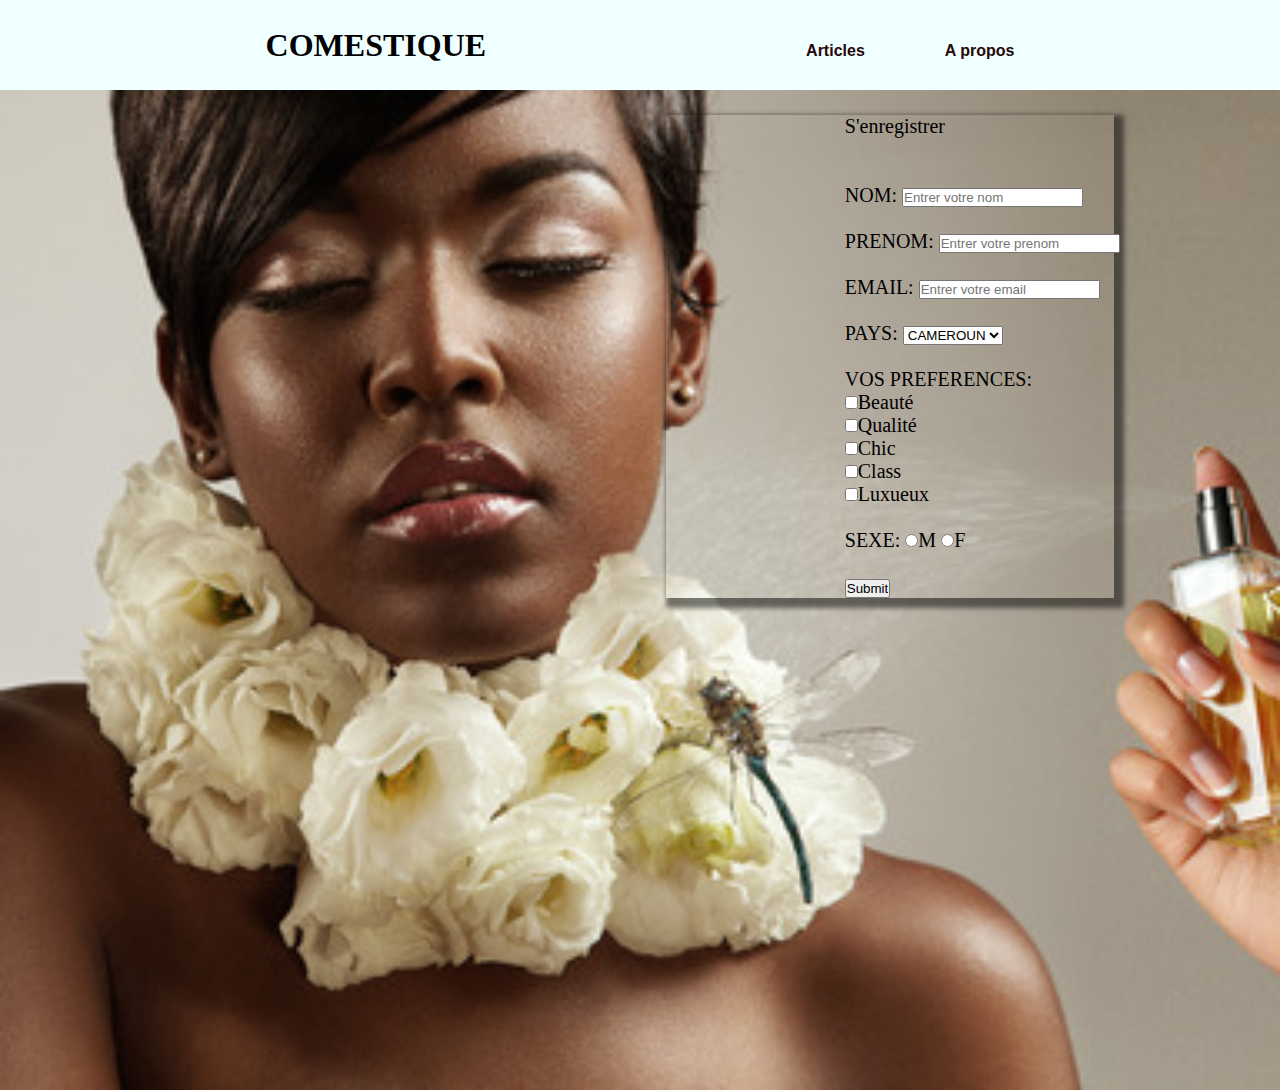
<file: index.html>
<!DOCTYPE html>
<html lang="en">
<head>
    <meta charset="UTF-8">
    <meta name="viewport" content="width=device-width, initial-scale=1.0">
    <title>Document</title>
    <link rel="stylesheet" href="index.css">
</head>
<body>
    <header>
     
        <nav>
    
             <div class="logo">
                 
               <strong><h1>COMESTIQUE</h1></strong> 
    
             </div>
    
             <div class="nav-links">
    
                <h1>
                  
                    <ul>
    
                        <li>
                            <a href="Articles.html">Articles</a>
                        </li>
    
                        <li>
                            <a href="A propos.html">A propos</a>
                        </li>   
                    </ul>
                </h1>
             </div>
        </nav>
    </header>
       
  
        <form>
            <div class="box">
                <div class="box1">
                    <legend>S'enregistrer</legend><br><br>
                    <tr>
                        <td>NOM:</td>
                        <label for="NOM"></label>
                        <td><input type="text" id="NOM" placeholder="Entrer votre nom"></td>
                    </tr> <br><br>
                    <tr>
                        <td>PRENOM:</td>
                        <label for="PRENOM"></label>
                        <td><input type="text" id="PRENOM" placeholder="Entrer votre prenom"></td>
                    </tr><br><br>
                    <tr>
                        <td>EMAIL:</td>
                        <label for="email"></label>
                        <td><input type="email" id="email" placeholder="Entrer votre email"></td>
                    </tr> <br><br>
                    <tr>
                        <td>PAYS:</td>
                        <select>
                            <option value="CAMEROUN">CAMEROUN</option>
                            <OPtion value="CONGO">CONGO</OPtion>
                            <OPtion value="GABON">GABON</OPtion>
                            <OPtion value="NIGERIA">NIGERIA</OPtion>
                            <OPtion value="RCA">RCA</OPtion>
                        </select>
                    </tr><br><br>
                    <tr>
                        <td> VOS PREFERENCES:</td><br>
                        <td><input type="checkbox">Beauté</td><br>
                        <td><input type="checkbox">Qualité</td><br>
                        <td><input type="checkbox">Chic</td><br>
                        <td><input type="checkbox">Class</td><br>
                        <td><input type="checkbox">Luxueux</td><br>
                    </tr><br>
                    <tr>
                        <td>SEXE:</td>
                        <td><input type="radio" name="x">M <input type="radio" name="x">F</td>
                    </tr><br><br>
                    <tr><td><input type="submit"></td></tr>
                </div>
            </div>
        </form>
   
</body>
</html>
</file>
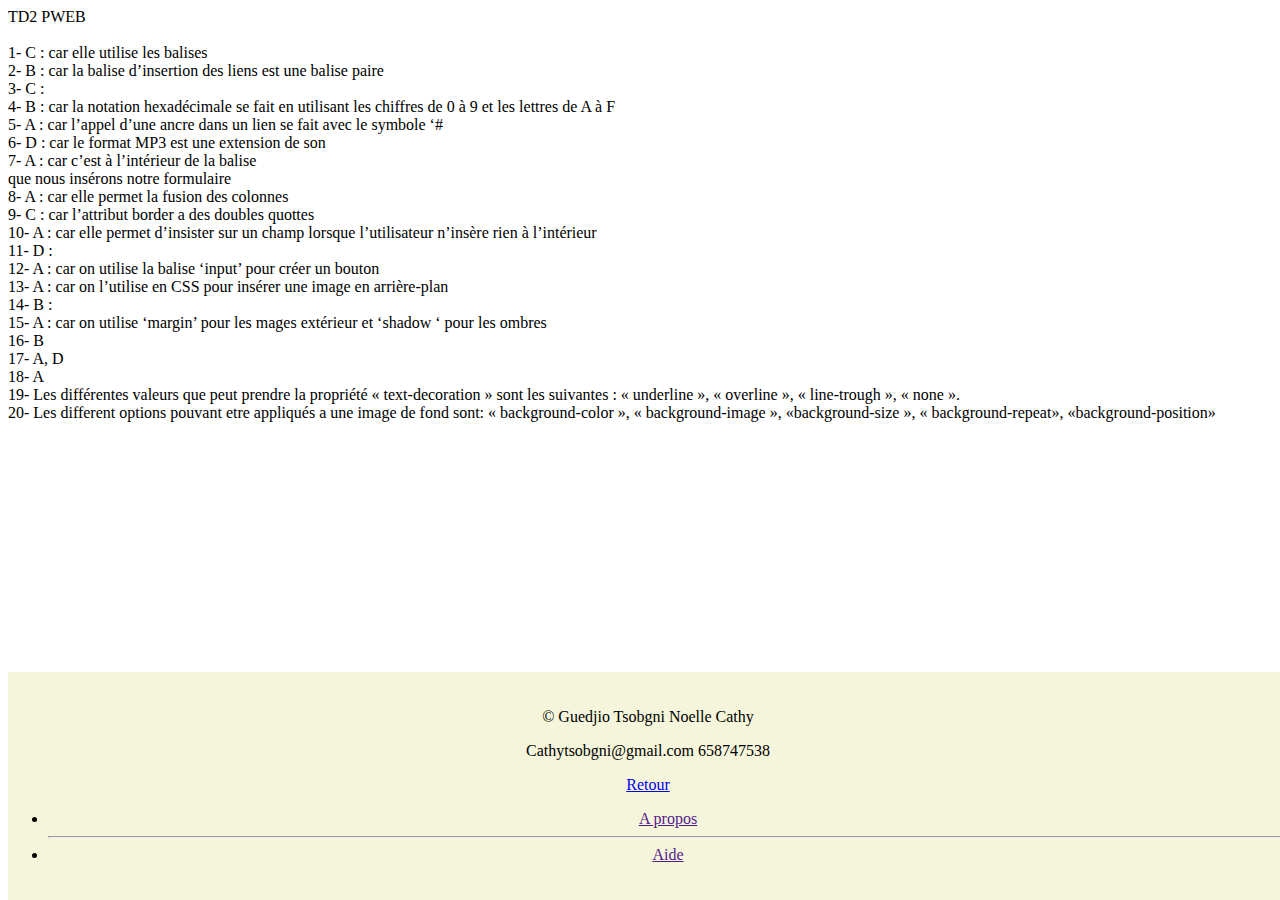
<file: A propos.html>
<!DOCTYPE html>
<html lang="en">
<head>
    <meta charset="UTF-8">
    <meta name="viewport" content="width=device-width, initial-scale=1.0">
    <title>Document</title>
    <link rel="stylesheet" href="A propos.css">
</head>
<body>          				TD2   PWEB <br><br>
    1-	C : car elle utilise les balises <br>
    2-	B : car la balise d’insertion des liens est une balise paire <br>
    3-	C : <br>
    4-	B : car la notation hexadécimale se fait en utilisant les chiffres de 0 à 9 et les lettres de A à F<br>
    5-	A : car l’appel d’une ancre dans un lien se fait avec le symbole ‘#<br>
    6-	D : car le format MP3 est une extension de son<br>
    7-	A : car c’est à l’intérieur de la balise <form></form> que nous insérons notre formulaire<br>
    8-	A : car elle permet la fusion des colonnes <br>
    9-	C : car l’attribut border a des doubles quottes<br>
    10-	A : car elle permet d’insister sur un champ lorsque l’utilisateur n’insère rien à l’intérieur <br>
    11-	D :<br>
    12-	A : car on utilise la balise ‘input’ pour créer un bouton <br>
    13-	A : car on l’utilise en CSS pour insérer une image en arrière-plan <br>
    14-	B :<br>
    15-	A : car on utilise ‘margin’ pour les mages extérieur et ‘shadow ‘ pour les ombres<br>
    16-	B<br>
    17-	A, D<br>
    18-	A<br>
    19-	Les différentes valeurs que peut prendre la propriété « text-decoration » sont les suivantes : « underline », « overline », « line-trough », « none ».<br>
    20-	Les different options pouvant etre appliqués a une image de fond sont: « background-color », « background-image », «background-size », « background-repeat», «background-position»<br>
    
    
    <footer>
        <p> &copy; Guedjio Tsobgni Noelle Cathy</p>
        <p>Cathytsobgni@gmail.com 658747538</p>
        <a href="index.html">Retour</a> 
        <div>
            <ul class="menu">
                <li><a href="">A propos</a></li>
                <hr class="line">
                <li><a href="">Aide</a></li>        
            </ul>
        </div>
    </footer>
</body>
</html>
</file>
<file: index.css>
*{
    padding: 0;
    margin: 0;
}
form{
    background-image: url(background.JPG);
    background-size:cover ;
    height: 1000px; 
    font-size: 20px;
    position: relative;
}
.box{
    position: relative;
    left: 52%;
    box-shadow: 5px 5px 5px 5px rgba(0, 0, 0, 0.5);
    top: 25px;
    width: 35%;
}
.box1{
    position: relative;
    left: 40%;
}
header{
    width: 100%;
    
}

nav{
    display: flex;
    gap: 20rem;
    align-items: center;
    justify-content: center;
    height: 10vh;
    background-color:azure;
}
.nav-links ul{
    display: flex;
    gap: 5rem;
}
.nav-links ul li{
    list-style: none;
}
.nav-links ul li a{
    text-decoration: none;
    font-family: Arial, Helvetica, sans-serif;
    font-weight: 600;
    color: #250808;
    font-size: 16px;
   
}
.nav-links ul li a:hover{
    color: blueviolet;
    padding: 1rem;
    background-color: beige;
}
</file>
<file: A propos.css>
footer{
    text-align: center;
    background-color: beige;
    padding: 20px 0px;
    position: fixed;
    bottom: 0%;
    width: 100%;
}
</file>
